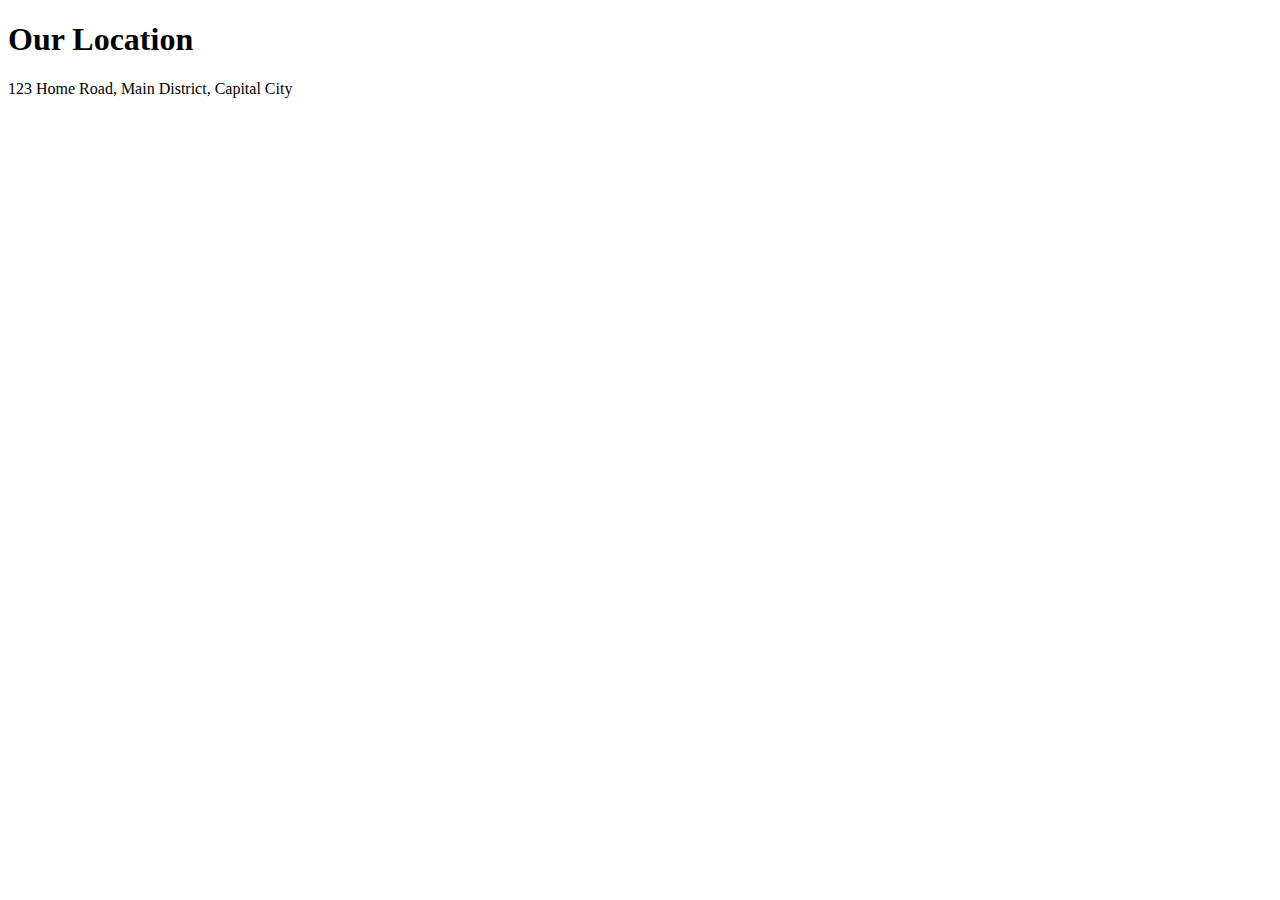
<file: location.html>
<!DOCTYPE html>
<html>
    <head>
        <title>Little Lemon</title>
    </head>
    <body>
        <h1>Our Location</h1>
        <p>123 Home Road, Main District, Capital City</p>
    </body>
</html>
</file>
